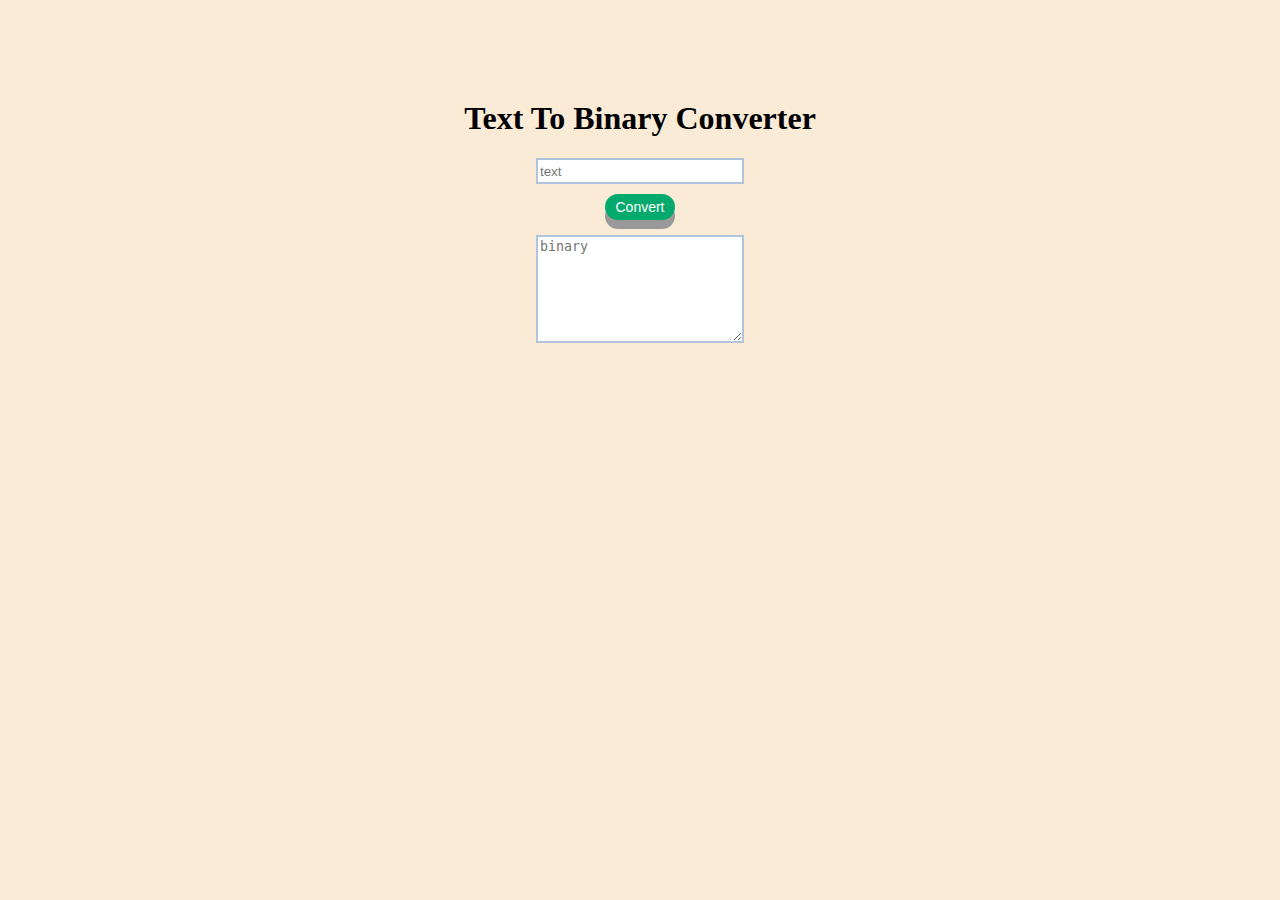
<file: index.html>
<!DOCTYPE html>
<html lang="en">

<head>
    <meta charset="UTF-8">
    <meta http-equiv="X-UA-Compatible" content="IE=edge">
    <meta name="viewport" content="width=device-width, initial-scale=1.0">
    <link rel="stylesheet" href="style.css">
    <title>Document</title>
</head>

<body>
    <div class="wrapper">
        <h1 class="heading">Text To Binary Converter</h1>
        <input placeholder="text" id="input" class="input" type="text">
        <br>
        <button id="button" class="button">Convert</button>
        <br>
        <textarea placeholder="binary" id="result" class="output"></textarea>
    </div>
    <script src="script.js"></script>
</body>

</html>
</file>
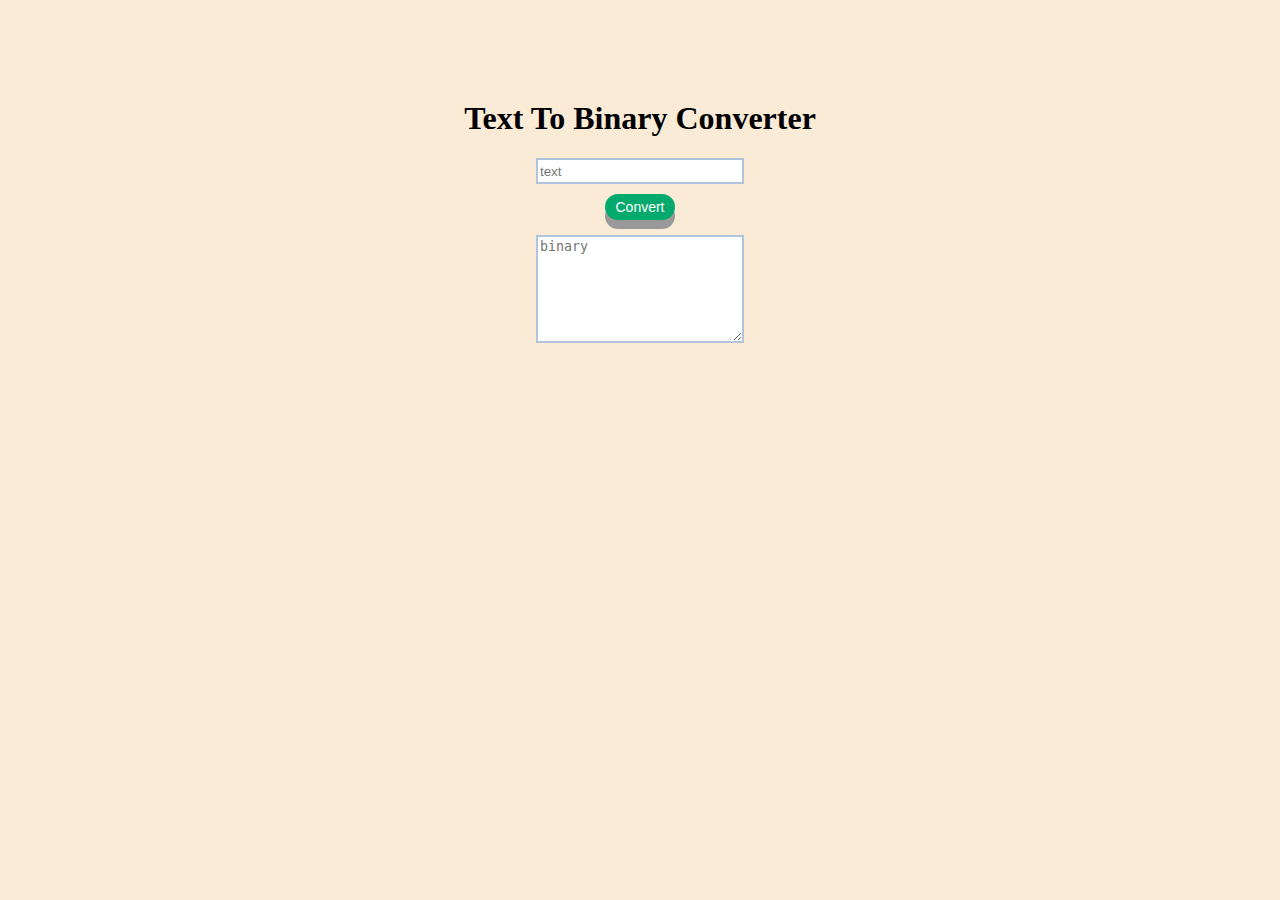
<file: text-to-binary-converter/index.html>
<!DOCTYPE html>
<html lang="en">

<head>
    <meta charset="UTF-8">
    <meta http-equiv="X-UA-Compatible" content="IE=edge">
    <meta name="viewport" content="width=device-width, initial-scale=1.0">
    <link rel="stylesheet" href="style.css">
    <title>Document</title>
</head>

<body>
    <div class="wrapper">
        <h1 class="heading">Text To Binary Converter</h1>
        <input placeholder="text" id="input" class="input" type="text">
        <br>
        <button id="button" class="button">Convert</button>
        <br>
        <textarea placeholder="binary" id="result" class="output"></textarea>
    </div>
    <script src="script.js"></script>
</body>

</html>
</file>
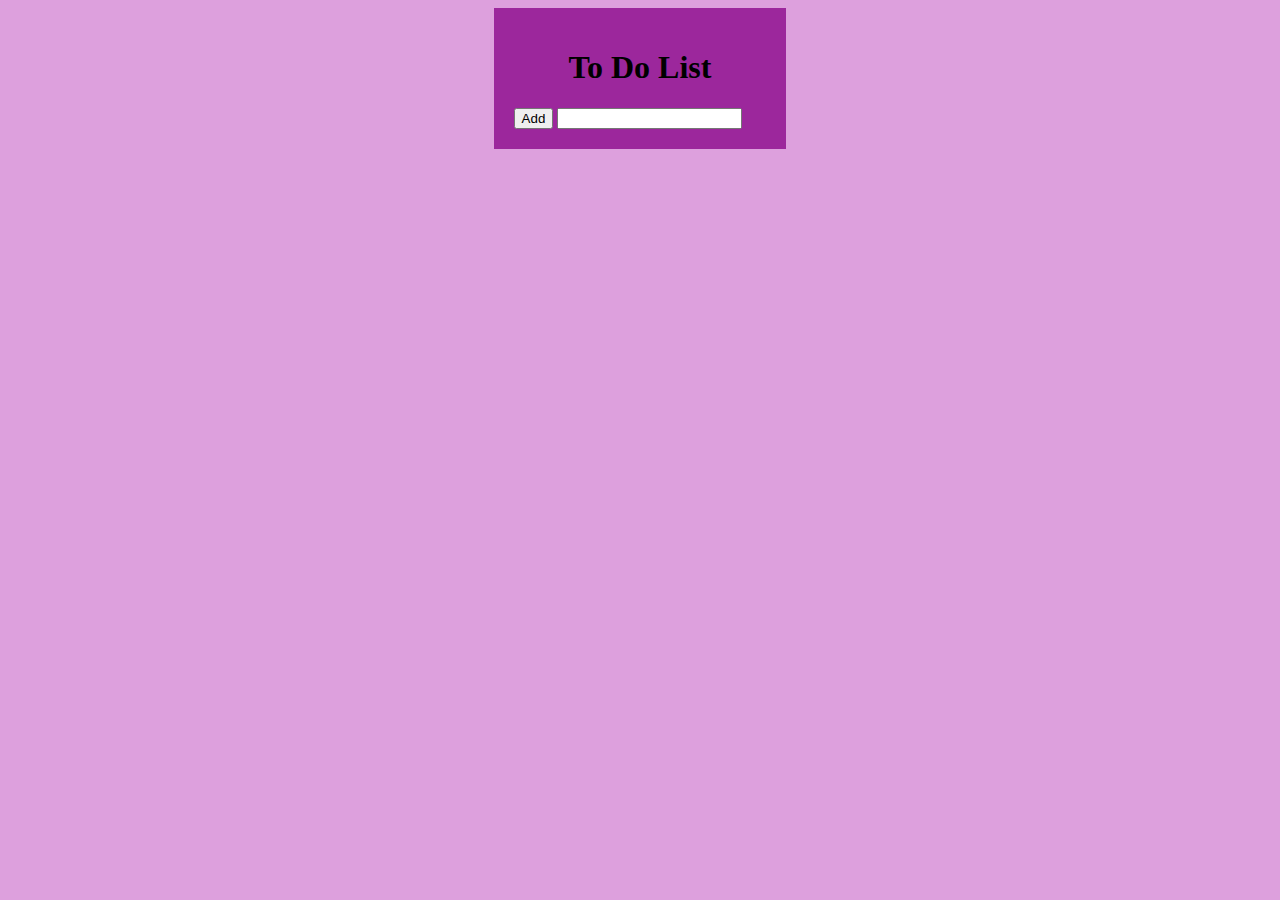
<file: ToDoList/toDoList.html>
<!DOCTYPE html>
<html lang="en">
<head>
    <meta charset="UTF-8">
    <meta name="viewport" content="width=device-width, initial-scale=1.0">
    <link rel="stylesheet" href="toDoList.css">
    <title>To Do List</title>
</head>
<body>

    <div id="container">
        <h1>To Do List</h1>
        <ol id="container-list">

        </ol>

    <button id="add-btn">Add</button>
    <input id="input" type="text">

    </div>
    <script src="toDoList.js"></script>
    
</body>
</html>
</file>
<file: style.css>
body {
    background-color: antiquewhite;
}

.wrapper {
    text-align: center;
    margin-top: 100px;
}

.output {
    border: 2px solid lightsteelblue;
    background-color: white;
    width: 200px;
    height: 100px;
}

.button {
    margin-top: 10px;
    margin-bottom: 15px;
    padding: 5px 10px;
    font-size: 14px;
    text-align: center;
    cursor: pointer;
    outline: none;
    color: #fff;
    background-color: #04AA6D;
    border: none;
    border-radius: 15px;
    box-shadow: 0 9px #999;
}

.button:hover {
    background-color: #3e8e41
}

.button:active {
    background-color: #3e8e41;
    box-shadow: 0 5px #666;
    transform: translateY(4px);
}

.input {
    width: 200px;
    height: 20px;
    border: 2px solid lightsteelblue;
}
</file>
<file: text-to-binary-converter/style.css>
body {
    background-color: antiquewhite;
}

.wrapper {
    text-align: center;
    margin-top: 100px;
}

.output {
    border: 2px solid lightsteelblue;
    background-color: white;
    width: 200px;
    height: 100px;
}

.button {
    margin-top: 10px;
    margin-bottom: 15px;
    padding: 5px 10px;
    font-size: 14px;
    text-align: center;
    cursor: pointer;
    outline: none;
    color: #fff;
    background-color: #04AA6D;
    border: none;
    border-radius: 15px;
    box-shadow: 0 9px #999;
}

.button:hover {
    background-color: #3e8e41
}

.button:active {
    background-color: #3e8e41;
    box-shadow: 0 5px #666;
    transform: translateY(4px);
}

.input {
    width: 200px;
    height: 20px;
    border: 2px solid lightsteelblue;
}
</file>
<file: ToDoList/toDoList.css>
.remove-btn {
    font-size: medium;
    color: red;
    margin-left: 10px;
    font-weight: 600;
}

#container-list li{
    padding: 4px;}

#container {
    background-color: rgb(156, 39, 156);
    height: 100%;
    width: 20%;
    margin: auto;
    padding: 20px;
}

h1 {
    text-align: center;
}

body {
    background-color: plum;
}
</file>
